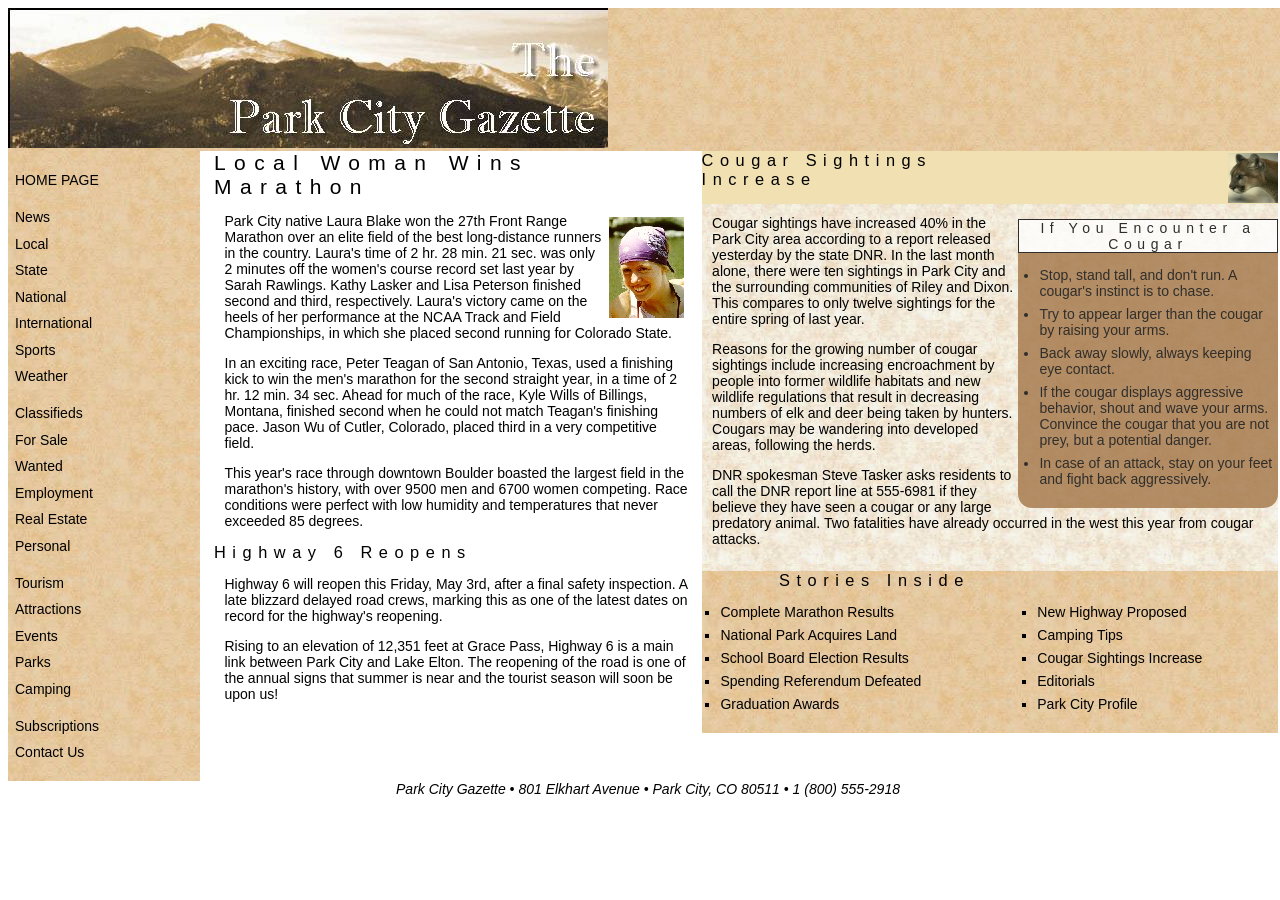
<file: index.html>
<!DOCTYPE html>
<html>

   <head>
	   <!--
		  New Perspectives on HTML and CSS
		  Tutorial 4
		  Case Problem 4

		  Park City Gazette
		  Author: Sai Krupa
		  Date:   07/03/2015
		  Filename:         park.htm
		  Supporting files:

	   -->

		<meta charset="UTF-8" />
		<title>Park City Gazette</title>

		<link href="paper.css" rel="stylesheet" />
   </head>

   <body>
   		<header>
			<img src="pcglogo.jpg" alt="Park City Gazeette">
		</header>

		<nav>
			<ul>
				<li><a href="#">Home Page</a></li>
				<li><a href="#">News</a></li>
				<li><a href="#">Local</a></li>
				<li><a href="#">State</a></li>
				<li><a href="#">National</a></li>
				<li><a href="#">International</a></li>
				<li><a href="#">Sports</a></li>
				<li><a href="#">Weather</a></li>
			</ul>
			<ul>
				<li><a href="#">Classifieds</a></li>
				<li><a href="#">For Sale</a></li>
				<li><a href="#">Wanted</a></li>
				<li><a href="#">Employment</a></li>
				<li><a href="#">Real Estate</a></li>
				<li><a href="#">Personal</a></li>
			</ul>
			<ul>
				<li><a href="#">Tourism</a></li>
				<li><a href="#">Attractions</a></li>
				<li><a href="#">Events</a></li>
				<li><a href="#">Parks</a></li>
				<li><a href="#">Camping</a></li>
			</ul>
			<ul>
				<li><a href="#">Subscriptions</a></li>
				<li><a href="#">Contact Us </a></li>
			</ul>
		</nav>

		<section class="part1">
			<h1>Local Woman Wins Marathon</h1>
			<img src="blake.jpg" style=""/>

			<p>Park City native Laura Blake won the 27th Front
				Range Marathon over an elite field of the best
				long-distance runners in the country. Laura's
				time of 2 hr. 28 min. 21 sec. was only 2 minutes
				off the women's course record set last year by
				Sarah Rawlings. Kathy Lasker and Lisa Peterson
				finished second and third, respectively. Laura's
				victory came on the heels of her performance at
				the NCAA Track and Field Championships, in which
				she placed second running for Colorado State.
				</P>

			<p>In an exciting race, Peter Teagan of San Antonio,
				Texas, used a finishing kick to win the men's
				marathon for the second straight year, in a time
				of 2 hr. 12 min. 34 sec. Ahead for much of the race,
				Kyle Wills of Billings, Montana, finished second when
				he could not match Teagan's finishing pace. Jason Wu of
				Cutler, Colorado, placed third in a very competitive field.</p>

			<p>This year's race through downtown Boulder boasted
				the largest field in the marathon's history, with
				over 9500 men and 6700 women competing. Race
				conditions were perfect with low humidity and
				temperatures that never exceeded 85 degrees.</p>

			<h3>Highway 6 Reopens</h3>

			<p>Highway 6 will reopen this Friday, May 3rd, after a
				final safety inspection. A late blizzard delayed road
				crews, marking this as one of the latest dates on
				record for the highway's reopening.</p>

			<p>Rising to an elevation of 12,351 feet at Grace Pass,
				Highway 6 is a main link between Park City and Lake Elton.
				The reopening of the road is one of the annual signs that
				summer is near and the tourist season will soon be upon us!</p>

		</section>

		<aside class="part2">
			<div class="cougarheading">
			<h3>Cougar Sightings Increase</h3>

			<div class="cougarimage">
			<img src="cougar.jpg" />
			</div>
			</div>

			<div class="cougar">
				<h4>If You Encounter a Cougar</h4>

				<ul>
					<li>Stop, stand tall, and don't run. A cougar's instinct is to chase.</li>
					<li>Try to appear larger than the cougar by raising your arms.</li>
					<li>Back away slowly, always keeping eye contact.</li>
					<li>If the cougar displays aggressive behavior, shout and wave your arms.
						Convince the cougar that you are not prey, but a potential danger.</li>
					<li>In case of an attack, stay on your feet and fight back aggressively. </li>
				</ul>
			</div>

			 <div class="cougardetails">
			<p>Cougar sightings have increased 40% in the Park City area
				according to a report released yesterday by the state DNR.
				In the last month alone, there were ten sightings in Park City
				and the surrounding communities of Riley and Dixon. This compares
				to only twelve sightings for the entire spring of last year.</p>

			<p>Reasons for the growing number of cougar sightings include
				increasing encroachment by people into former wildlife habitats
				and new wildlife regulations that result in decreasing numbers of
				elk and deer being taken by hunters. Cougars may be wandering into
				developed areas, following the herds.</p>

			<p>DNR spokesman Steve Tasker asks residents to call the DNR
				report line at 555-6981 if they believe they have seen a cougar
				or any large predatory animal. Two fatalities have already
				occurred in the west this year from cougar attacks.</p>
			</div>

			<div class="stories" >
				<h3>Stories Inside</h3>
				<div>
					<div>
						<ul>
							<li><a href="#">Complete Marathon Results</a></li>
							<li><a href="#">National Park Acquires Land</a></li>
							<li><a href="#">School Board Election Results</a></li>
							<li><a href="#">Spending Referendum Defeated</a></li>
							<li><a href="#">Graduation Awards</a></li>
						</ul>
					</div>

					<div>
						<ul>
							<li><a href="#">New Highway Proposed</a></li>
							<li><a href="#">Camping Tips</a></li>
							<li><a href="#">Cougar Sightings Increase</a></li>
							<li><a href="#">Editorials</a></li>
							<li><a href="#">Park City Profile</a></li>
						</ul>
					</div>
				</div>
			</div>
		</aside>

		<footer>
			<address>
				Park City Gazette &bull;
				801 Elkhart Avenue &bull;
				Park City, CO 80511 &bull;
				1 (800) 555-2918
			</address>
		</footer>
   </body>

</html>
</file>
<file: paper.css>
/*
   New Perspectives on HTML and CSS
   Tutorial 4
   Case Problem 4

   Park City Gazette Style Sheet
   Author: Sai Krupa
   Date:   7/3/2015

   Filename:         paper.css
   Supporting Files: 

*/

* {outline: 0px solid red;}

body {
	font-family: Verdana, Geneva, sans-serif;
	font-size: 14px;
	width: 100%;	
	min-width: 1000px;
	max-width: 1400px;
}

header, section, nav, aside, footer {
	display: block;
}

h1, h3, h4 {
	letter-spacing: 0.4em;	
	font-weight: normal;
	margin: 0;
}

nav, header, aside {
	background: url(parch2.jpg) top left repeat;	
}

nav {
	width: 15%;
	float: left;
}

nav ul {
	list-style: none;
	margin: 0px;
	padding: 0px;
	margin-bottom: 1.5em;
}

nav li {
	width: 95%;
	margin-top: 0.75em;
	padding-left: 0.5em;	
}

nav ul:first-of-type li:first-of-type {
	text-transform: uppercase;
	margin: 1.5em 0em 1.5em 0em;
}

nav ul li:hover {
	background-color: white;
	outline: 1px solid;
}

nav a {
	text-decoration: none;
	color: black;
	width: 100%;	
}

.part1 {
	float: left;
	width: 37%;
	padding: 0em 1em 0em 1em;	
}

.part1 h1 {
	width: 95%;
}

.part1 img {
	float: right; 
	padding: 0.25em;
	padding-top: 1.25em;
}

.part1 p {
	padding: 0em 0em 0em 0.75em;
}

.part2 {
	width: 45%; 
	float:left;	
}

.part2 h3 {
	float: left;
	width: 60%;
}

.part2 img {
	width:50px; 
	height:50px;
}

.cougarheading {
	background-color: #F0E0B2;
}

.cougar {
	float: right;
	width: 45%; 
	border: 0px; 
	background-color: #A37547;
	opacity: 0.8;
	margin-left: 0.25em;
	margin-top: 15px;
	-moz-border-radius: 1em;
	-webkit-border-radius: 1em;
   	border-radius: 1em;	
}

.cougarimage {
	text-align:right; 
	position: relative; 
	top: 2px;
}

.cougar ul {
	padding-left: 1.5em;
}

.cougar ul li {
	padding-bottom: 0.5em;
}

.cougar h4 {
	border: 1px solid; 
	margin: 0; 
	background-color: white; 
	text-align: center;
	font-weight: normal;
}

.cougardetails {
	background: url(parch.jpg) repeat;
	padding: 0.75em;
}

.cougardetails p {
	margin-top: 0;	
}

.stories {
	width: 100%;
	padding: 0;
	margin: 0;
}

.stories h3 {
	text-align: center;
	font-weight: normal;
}

.stories div div {
	float:left; 
	width:45%;	
}

.stories div div:first-of-type {
	width:55%;	
}

.stories ul {	
	list-style: square;
	padding: 0;
	padding-left: 1.35em;
}

.stories li {
	padding: 0em;
	padding-bottom: 0.5em;
}

.stories a {
	color: black;
	text-decoration: none;
}

.stories a:hover {
	color: blue;
}

footer {
	clear: both;
	text-align: center;
}
</file>
